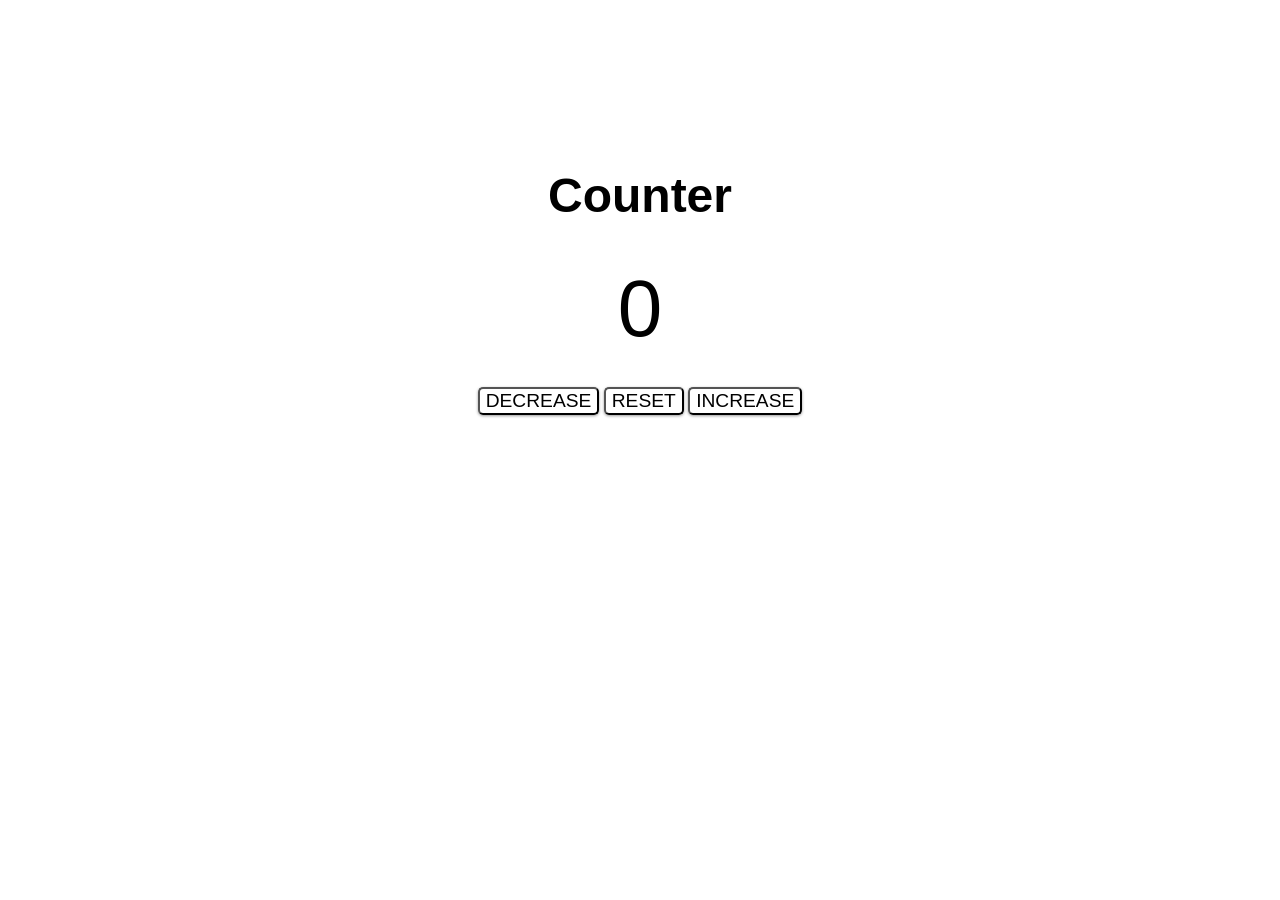
<file: counter/index.html>
<!DOCTYPE html>
<html lang="en">
<head>
    <meta charset="UTF-8">
    <meta name="viewport" content="width=device-width, initial-scale=1.0">
    <link rel="stylesheet" href="styles.css">
    <title>Counter</title>
</head>
<body>
    <div class="container">
        <h2>Counter</h2>
        <p id="counter">0</p>
        <div>
            <button class="btn" id="decrease">Decrease</button>
            <button class="btn" id="reset">Reset</button>
            <button class="btn" id="increase">Increase</button>
        </div>

    </div>
<script src="script.js"></script>    
</body>
</html>
</file>
<file: counter/styles.css>
body {
    font-family: Arial, Helvetica, sans-serif;
   
}

.container{
    margin-top: 8rem;
    align-items: center;
    display: grid;
    place-items: center;
}

.container h2 {
font-size: 3rem;
}

#counter{
    font-size: 5rem;
    margin-top: 0;
    margin-bottom: 0;
}

.btn {
    margin-top: 2rem;
    border-radius: 3px;
    text-transform: uppercase;
    background: transparent;
    font-size: 1.2rem;
    border-radius: 5px;
    cursor: pointer;
    box-shadow: 0 1px 3px rgba(0, 0, 0, 0.4);
    
}
</file>
